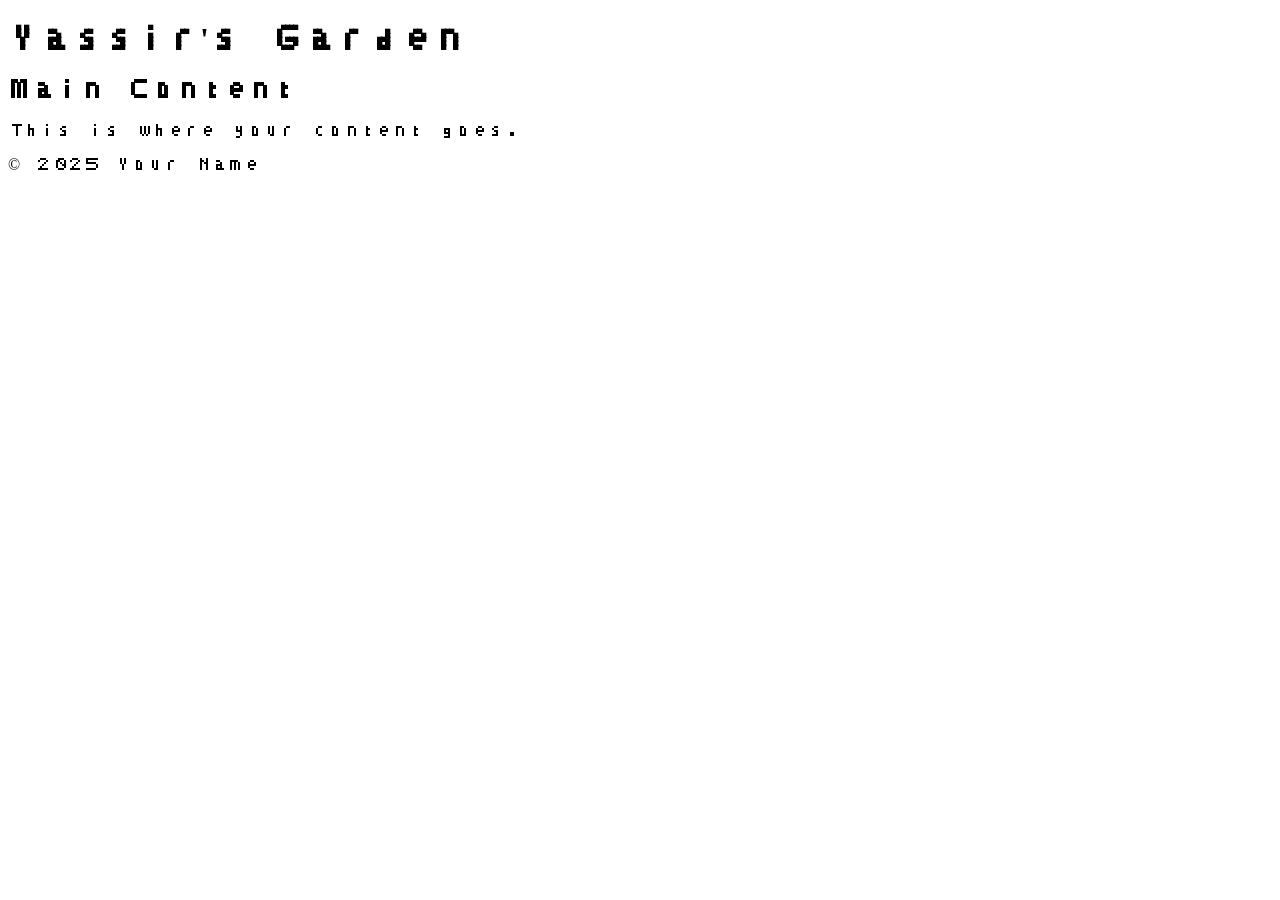
<file: index.html>
<!DOCTYPE html>
<html lang="en">
<head>
    <meta charset="UTF-8">
    <meta name="viewport" content="width=device-width, initial-scale=1.0">
    <link rel="stylesheet" href="styles.css">
    <title>Yassir Garden</title>
</head>
<body>

    <header>
        <h1>Yassir's Garden</h1>
    </header>

    <main></main>
        <h2>Main Content</h2>
        <p>This is where your content goes.</p>
    </main>

    <footer>
        <p>&copy; 2025 Your Name</p>
    </footer>

</body>
</html>
</file>
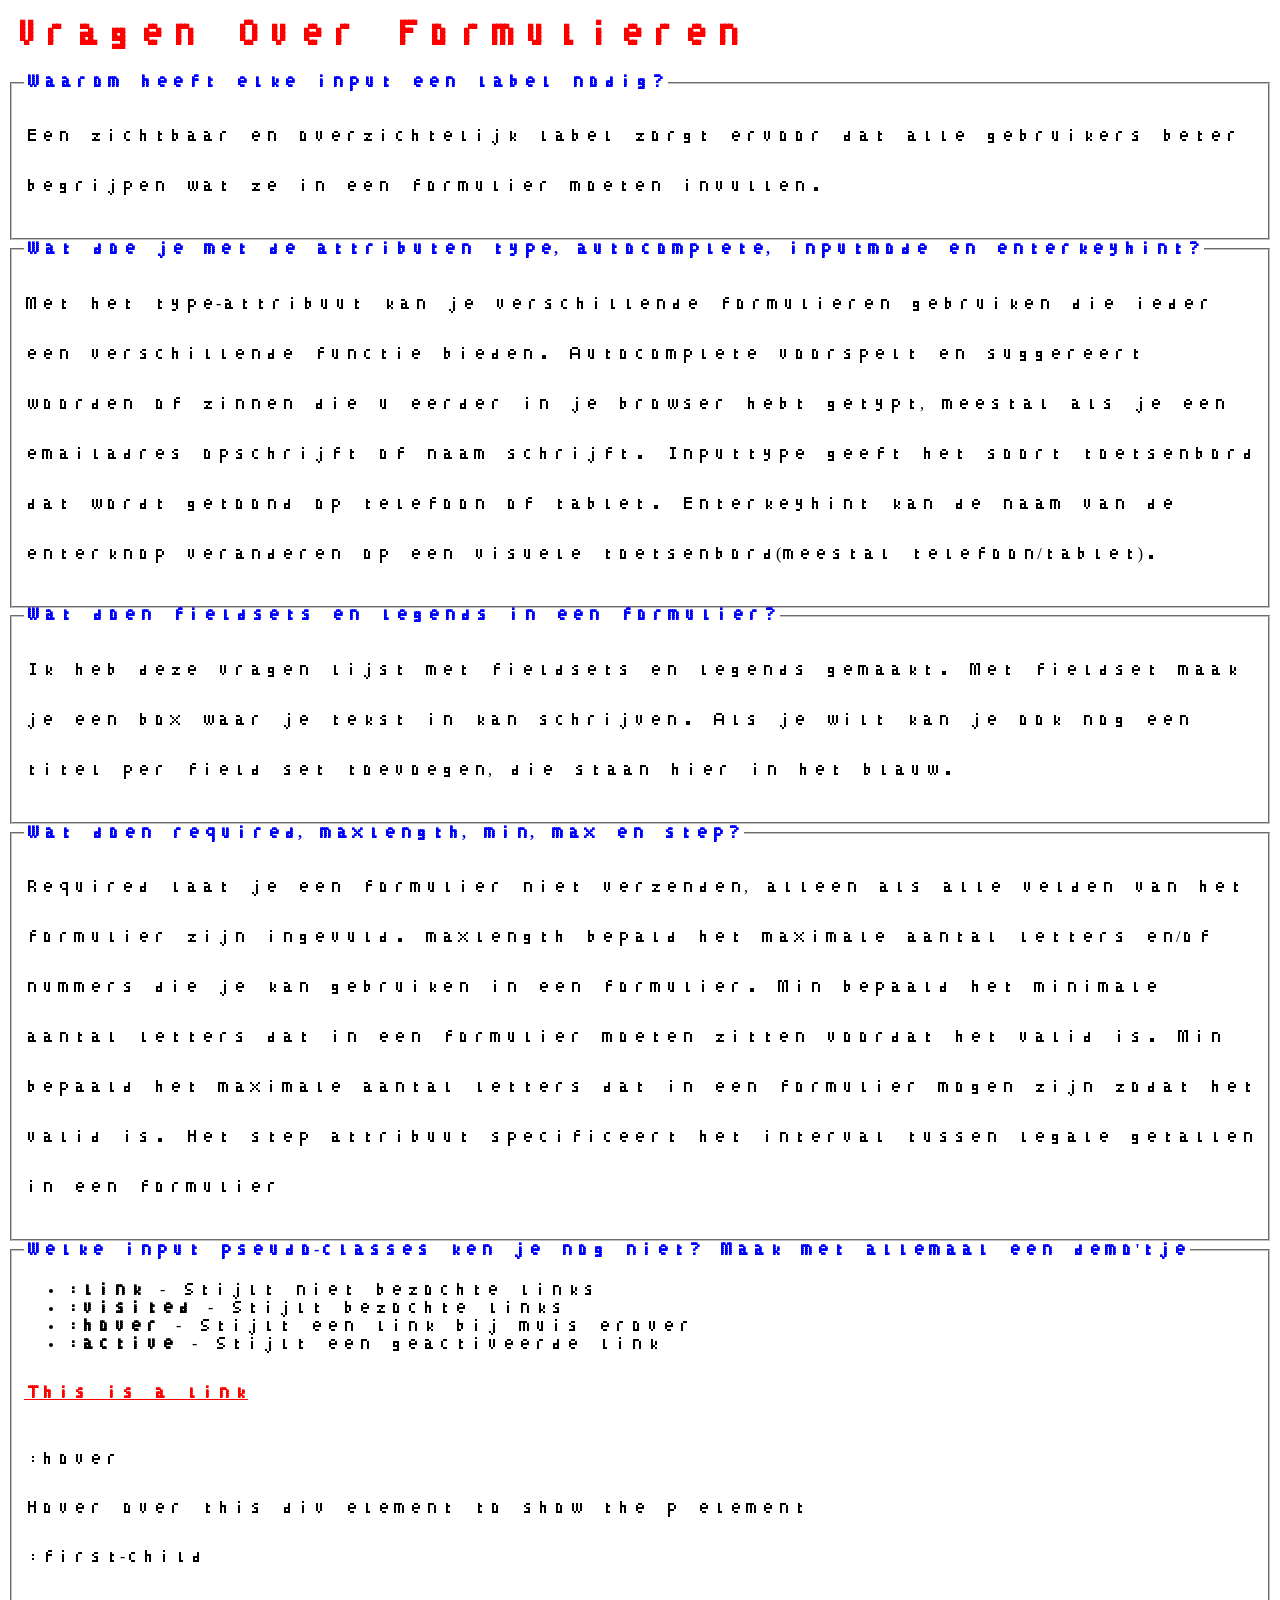
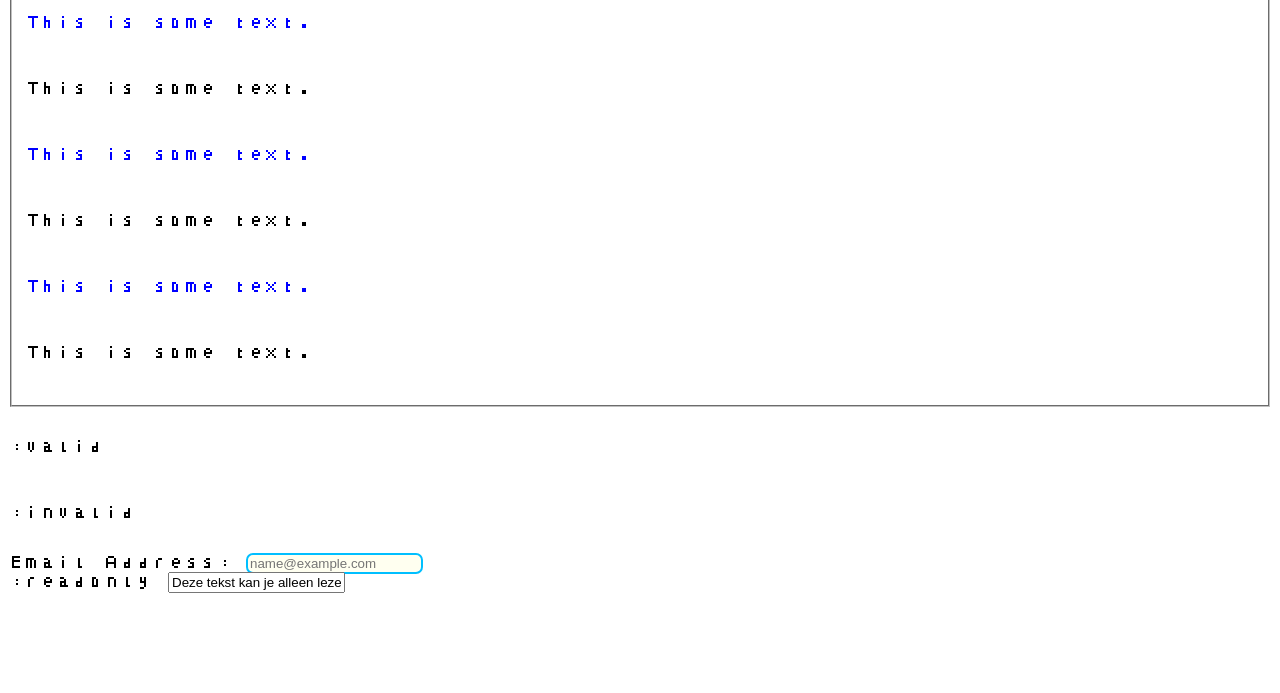
<file: form-types-attributes.html>
<!DOCTYPE html>
<html lang="en">
<head>
    <meta charset="UTF-8">
    <meta name="viewport" content="width=device-width, initial-scale=1.0">
    <link rel="stylesheet" href="styles.css">
    <title>Vragen</title>

</head>
<style>

body {
    margin-bottom: 100px;
}

textarea {
    width: 100%;
}

h1 {
    color: red;
}

legend {
    font-weight: bold;
    color: blue;
}

p {
    line-height: 50px;
}

/* unvisited link */
a:link {
  color: red;
}

/* visited link */
a:visited {
  color: green;
}

/* mouse over link */
a:hover {
  color: hotpink;
}

/* selected link */
a:active {
  color: blue;
}

.hovereffect p {
  display: none;
  background-color: yellow;
  padding: 20px;
}

.hovereffect:hover p {
  display: block;
}

.child p:first-child {
  color: blue;
}

input:valid {
  background-color: ivory;
  border: none;
  outline: 2px solid deepskyblue;
  border-radius: 5px;
  accent-color: gold;
}

input:invalid {
  background-color: ivory;
  border: none;
  outline: 2px solid red;
  border-radius: 5px;
}
</style>
<body>
    
    <h1>Vragen Over Formulieren</h1>
<form>
    <fieldset>
        <legend>Waarom heeft elke input een label nodig?</legend>
        <p>Een zichtbaar en overzichtelijk label zorgt ervoor dat alle gebruikers beter begrijpen wat ze in een formulier moeten invullen.</p>
    </fieldset>

    <fieldset>
        <legend>Wat doe je met de attributen type, autocomplete, inputmode en enterkeyhint?</legend>
        <p>Met het type-attribuut kan je verschillende formulieren gebruiken die ieder een verschillende functie bieden. Autocomplete voorspelt en suggereert woorden of zinnen die u eerder in je browser hebt getypt, meestal als je een emailadres opschrijft of naam schrijft. Inputtype geeft het soort toetsenbord dat wordt getoond op telefoon of tablet. Enterkeyhint kan de naam van de enterknop veranderen op een visuele toetsenbord(meestal telefoon/tablet).</p>
    </fieldset>
    
    <fieldset>
        <legend>Wat doen fieldsets en legends in een formulier?</legend>
        <p>Ik heb deze vragen lijst met fieldsets en legends gemaakt. Met fieldset maak je een box waar je tekst in kan schrijven. Als je wilt kan je ook nog een titel per field set toevoegen, die staan hier in het blauw.</p>
    </fieldset>
        <fieldset>
        <legend>Wat doen required, maxlength, min, max en step?</legend>
        <p>Required laat je een formulier niet verzenden, alleen als alle velden van het formulier zijn ingevuld. maxlength bepald het maximale aantal letters en/of nummers die je kan gebruiken in een formulier. Min bepaald het minimale aantal letters dat in een formulier moeten zitten voordat het valid is. Min bepaald het maximale aantal letters dat in een formulier mogen zijn zodat het valid is. Het step attribuut specificeert het interval tussen legale getallen in een formulier</p>
     </fieldset>
        
    <fieldset>
        <legend>Welke input pseudo-classes ken je nog niet? Maak met allemaal een demo'tje</legend>
        <ul><li><strong>:link</strong> - Stijlt niet bezochte links</li>
<li><strong>:visited</strong> - Stijlt bezochte links</li>
<li><strong>:hover</strong> - Stijlt een link bij muis erover</li>
<li><strong>:active</strong> - Stijlt een geactiveerde link</li>
</ul>
        <p><b><a href="https://yassir713.github.io/i-love-web/index.html">This is a link</a></b></p>


    <p>:hover</p>   
    <div class="hovereffect">Hover over this div element to show the p element
  <p>Tada! Here I am!</p>
</div>

<p>:first-child</p>

<div class="child">
  <p>This is some text.</p>
  <p>This is some text.</p>
  <div class="child">
    <p>This is some text.</p>
    <p>This is some text.</p>
  </div>
</div>

<div class="child">
  <p>This is some text.</p>
  <p>This is some text.</p>
</div>
    </fieldset>
</form>

<p>:valid</p>
<p>:invalid</p>

<form>
  <label for="email">Email Address:</label>
  <input id="email" name="email" type="email" placeholder="name@example.com" />

</form>

<form>
  <label>:readonly</label>    
  <input type="text" value="Deze tekst kan je alleen lezen" readonly>
</form>

</body>
</file>
<file: styles.css>
@font-face {
    font-family: "pixel";
    src: url(fonts/pixelfont-regular.otf) format("opentype");
}

body { 
    font-family: "pixel";
}
</file>
